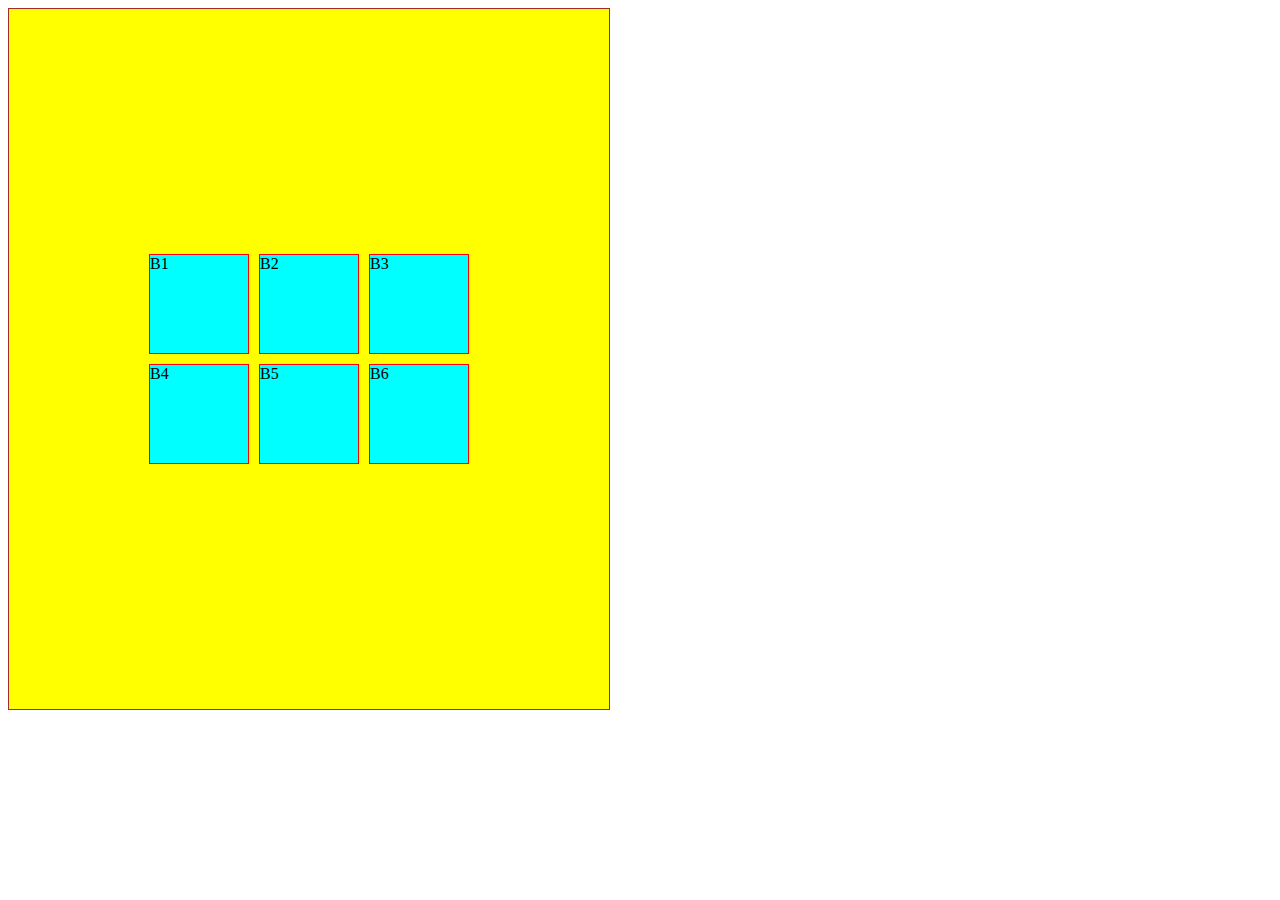
<file: propertiesgrid/index.html>
<!DOCTYPE html>
<html lang="en">
<head>
    <meta charset="UTF-8">
    <meta name="viewport" content="width=device-width, initial-scale=1.0">
    <title>Document</title>
    <link rel="stylesheet" href="styles.css">
</head>
<body>
    <div class="container">

   
    <div class="box" id="box1">B1</div>
    <div class="box">B2</div>
    <div class="box">B3</div>
    <div class="box">B4</div>
    <div class="box">B5</div>
    <div class="box">B6</div>
</div>
</body>
</html>
</file>
<file: propertiesgrid/styles.css>
.container
{
    border:1px solid brown;
    background-color: yellow;
    height: 700px;
    width: 600px;
    display: grid;
    grid-template-columns: 100px 100px 100px;
    grid-template-rows: 100px 100px;
    grid-gap: 10px;
    /* justify-content:space-evenly; */
    /* align-items: baseline; */
    /* align-content: end; */
    /* align-content: space-around; */
    /* place-items: center; */
    place-content: center;

}
.box
{
    border: 1px solid  red;
    background-color: aqua;

}
#box1
{
    /* justify-self: start;
    justify-self: end;
    justify-self: center; */
    /* align-self: center;
    align-self: last baseline;
    align-self: self-start;
    align-self: flex-end;
    align-self: flex-end; */
    
}
</file>
